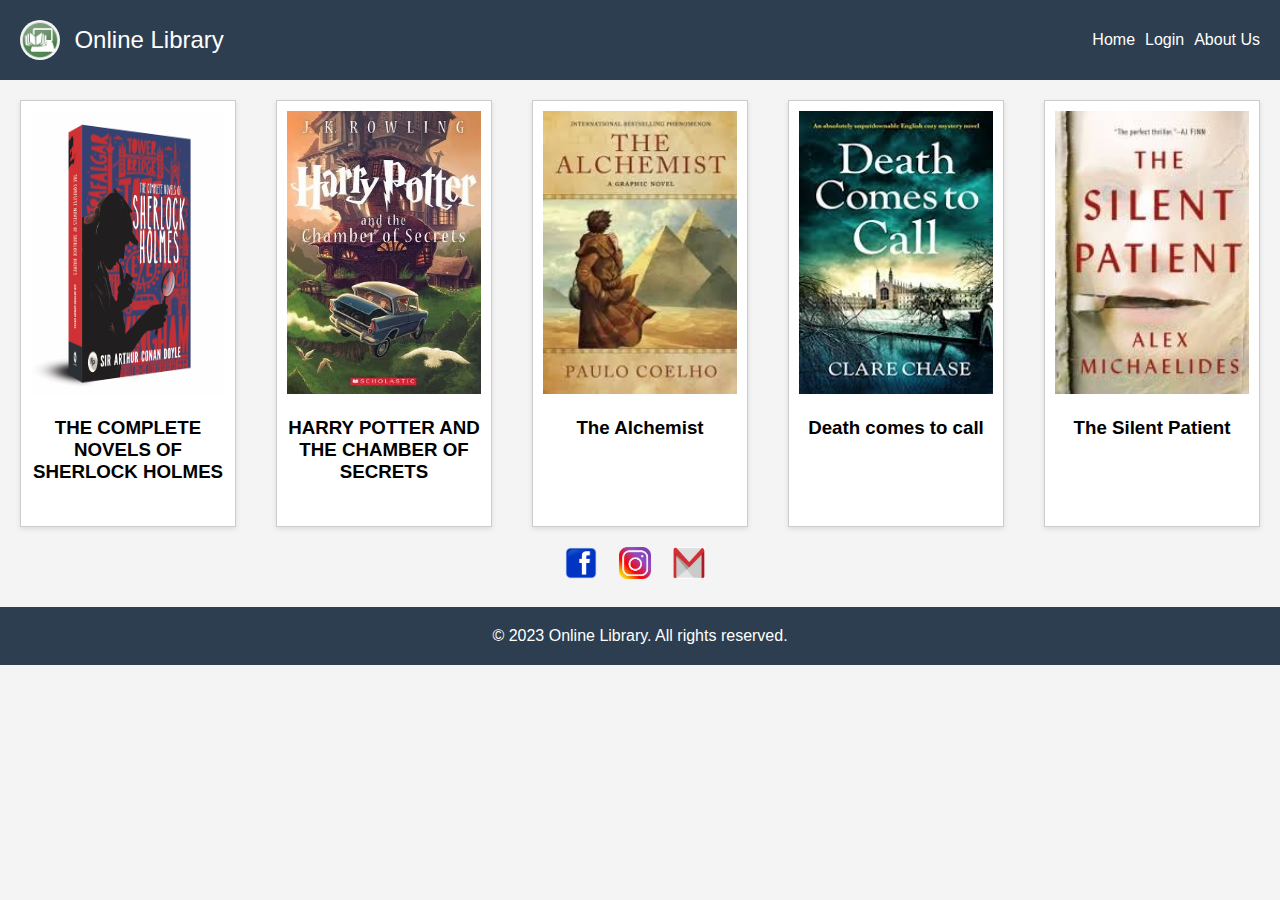
<file: web/index.html>
<!DOCTYPE html>
<html>
<head>
  <title>Online Library</title>
  <link rel="stylesheet" type="text/css" href="css/style.css">
</head>
<body>
  <header>
    <div>
      <a href="#"><img id="logo" src="images/logo.png" alt="Logo"></a>
      <span id="site-name">Online Library</span>
    </div>
    <nav>
      <ul>
        <li><a href="index.html">Home</a></li>
        <li><a href="login.html">Login</a></li>
        <li><a href="about.html">About Us</a></li>
      </ul>
    </nav>
  </header>
  
  <main>
    <div class="book-list">
      <div class="book">
        <img src="images/book1.jpg" alt="Book 1">
        <h3> THE COMPLETE NOVELS OF SHERLOCK HOLMES  </h3>
        <div class="book-description">
          <h3> THE COMPLETE NOVELS OF SHERLOCK HOLMES  </h3>
          <p>"The Complete Novels of Sherlock Holmes" is a collection of four novels written by Sir Arthur Conan Doyle, featuring the iconic detective Sherlock Holmes and his loyal companion, Dr. John Watson. These captivating mysteries, including "A Study in Scarlet" and "The Hound of the Baskervilles," showcase Holmes' brilliant deduction skills and timeless appeal.</p>
        </div>
      </div>
      <div class="book">
        <img src="images/book2.jpg" alt="Book 2">
        <h3>HARRY POTTER AND THE CHAMBER OF SECRETS </h3>
        <div class="book-description">
          <h3>HARRY POTTER AND THE CHAMBER OF SECRETS </h3>
          <p>"Harry Potter and the Chamber of Secrets" is the second book in J.K. Rowling's popular fantasy series. It follows young wizard Harry Potter as he returns to Hogwarts School of Witchcraft and Wizardry to uncover the mysteries surrounding the hidden Chamber and its monstrous secrets.</p>
        </div>
      </div>
      <div class="book">
        <img src="images/book3.jpeg" alt="Book 3">
        <h3>The Alchemist </h3>
        <div class="book-description">
          <h3>The Alchemist </h3>
          <p>""The Alchemist" is a renowned novel by Paulo Coelho that follows the journey of a young shepherd named Santiago as he embarks on a quest to discover his personal legend. Through vivid storytelling and spiritual themes, the book explores the importance of pursuing one's dreams and finding meaning in life's journey.</p></div>
      </div>
      <div class="book">
        <img src="images/book4.jpeg" alt="Book 4">
        <h3>Death comes to call</h3>
        <div class="book-description">
          <h3>Death comes to call</h3>
          <p>"Death comes to call" is the second book in J.K. Rowling's popular fantasy series. It follows young wizard Harry Potter as he returns to Hogwarts School of Witchcraft and Wizardry to uncover the mysteries surrounding the hidden Chamber and its monstrous secrets.</p>
        </div>
      </div>
      <div class="book">
        <img src="images/book5.jpeg" alt="Book 5">
        <h3>The Silent Patient</h3>
        <div class="book-description">
          <h3>The Silent Patient </h3>
          <p>"The Silent Patient" is a gripping psychological thriller written by Alex Michaelides. The story revolves around Alicia Berenson, a renowned artist who has been silent since she was found guilty of murdering her husband. The narrative unfolds as a psychotherapist attempts to unravel the truth behind Alicia's silence and delve into the depths of her troubled mind.</p></div>
      </div>
      <!-- Add more book entries as needed -->
    </div>
    
    <div class="social-icons">
      <a href="#"><img src="images/facebook.png" alt="Facebook" width="32" height="32"></a>
      <a href="#"><img src="images/instagram.png" alt="Instagram" width="32" height="32"></a>
      <a href="#"><img src="images/mail.png" alt="Email" width="32" height="32"></a>
    </div>
  </main>
  
  <footer>
    &copy; 2023 Online Library. All rights reserved.
  </footer>
</body>
<script>
  // JavaScript code for smooth scrolling to book descriptions
  window.addEventListener('DOMContentLoaded', function() {
    var books = document.querySelectorAll('.book');
    books.forEach(function(book) {
      book.addEventListener('click', function() {
        this.querySelector('.book-description').classList.toggle('show');
      });
    });
  });
</script>
</html>
</file>
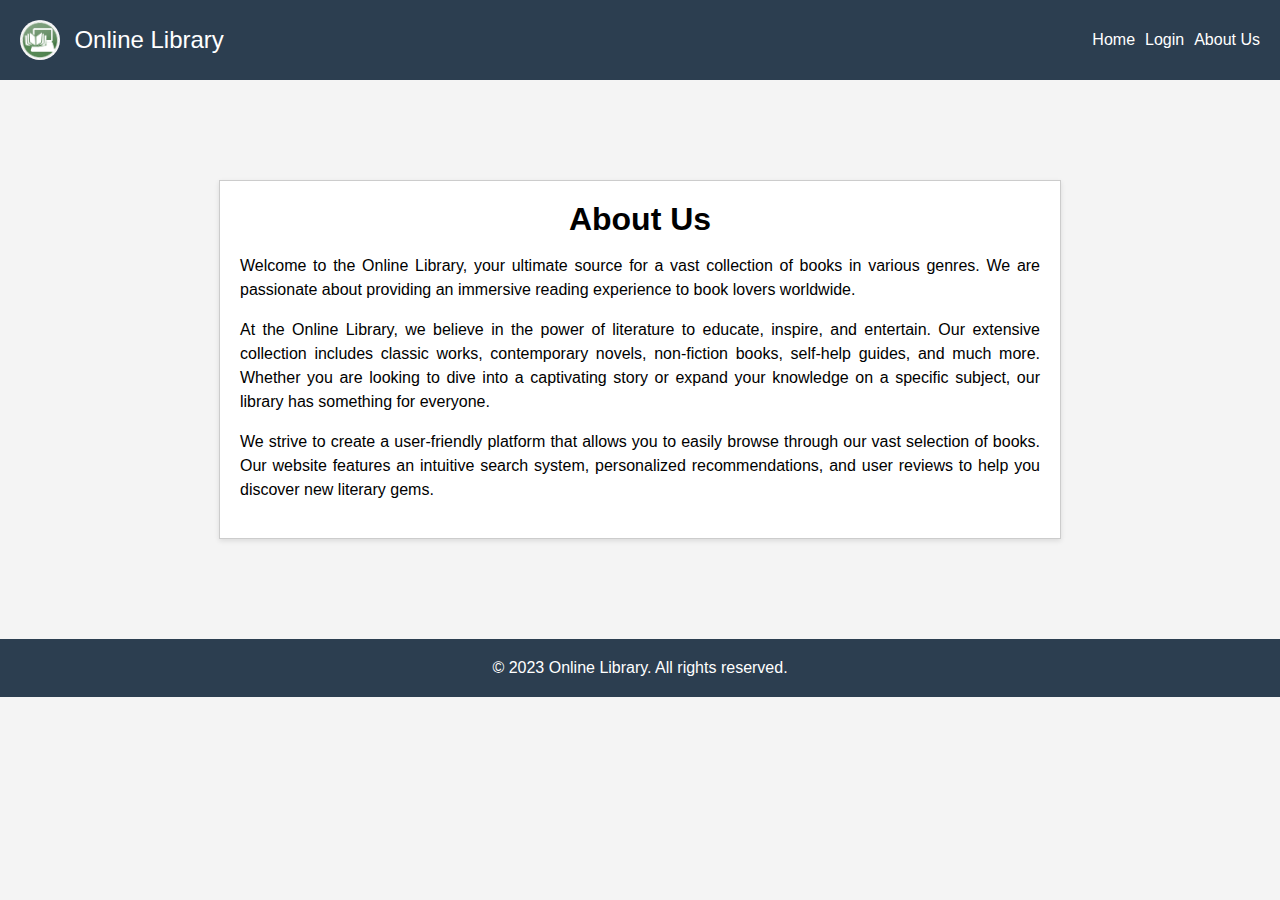
<file: web/about.html>
<!DOCTYPE html>
<html>
<head>
  <title>Online Library - About Us</title>
  <link rel="stylesheet" type="text/css" href="css/style.css">
  <style>
    /* CSS styles for the page */
    body {
      font-family: Arial, sans-serif;
      margin: 0;
      padding: 0;
      background-color: #f4f4f4;
    }
    
    header {
      background-color: #2c3e50;
      color: #fff;
      padding: 20px;
      display: flex;
      justify-content: space-between;
      align-items: center;
    }
    
    h1 {
      margin: 0;
    }
    
    nav ul {
      list-style: none;
      padding: 0;
      margin: 0;
      display: flex;
    }
    
    nav ul li {
      margin-left: 10px;
    }
    
    nav ul li a {
      color: #fff;
      text-decoration: none;
    }
    
    .container {
      max-width: 800px;
      margin: 100px auto;
      background-color: #fff;
      padding: 20px;
      border: 1px solid #ccc;
      box-shadow: 0 2px 5px rgba(0, 0, 0, 0.1);
    }
    
    h1 {
      text-align: center;
    }
    
    p {
      text-align: justify;
      line-height: 1.5;
    }
    
    footer {
      background-color: #2c3e50;
      color: #fff;
      padding: 20px;
      text-align: center;
    }
  </style>
</head>
<body>
  <header>
    <div>
      <a href="#"><img id="logo" src="images/logo.png" alt="Logo"></a>
      <span id="site-name">Online Library</span>
    </div>
    <nav>
      <ul>
        <li><a href="index.html">Home</a></li>
        <li><a href="login.html">Login</a></li>
        <li><a href="about.html">About Us</a></li>
      </ul>
    </nav>
  </header>
  
  <div class="container">
    <h1>About Us</h1>
    <p>Welcome to the Online Library, your ultimate source for a vast collection of books in various genres. We are passionate about providing an immersive reading experience to book lovers worldwide.</p>
    <p>At the Online Library, we believe in the power of literature to educate, inspire, and entertain. Our extensive collection includes classic works, contemporary novels, non-fiction books, self-help guides, and much more. Whether you are looking to dive into a captivating story or expand your knowledge on a specific subject, our library has something for everyone.</p>
    <p>We strive to create a user-friendly platform that allows you to easily browse through our vast selection of books. Our website features an intuitive search system, personalized recommendations, and user reviews to help you discover new literary gems.</p>
    </div>
  
  <footer>
    &copy; 2023 Online Library. All rights reserved.
  </footer>
</body>
</html>
</file>
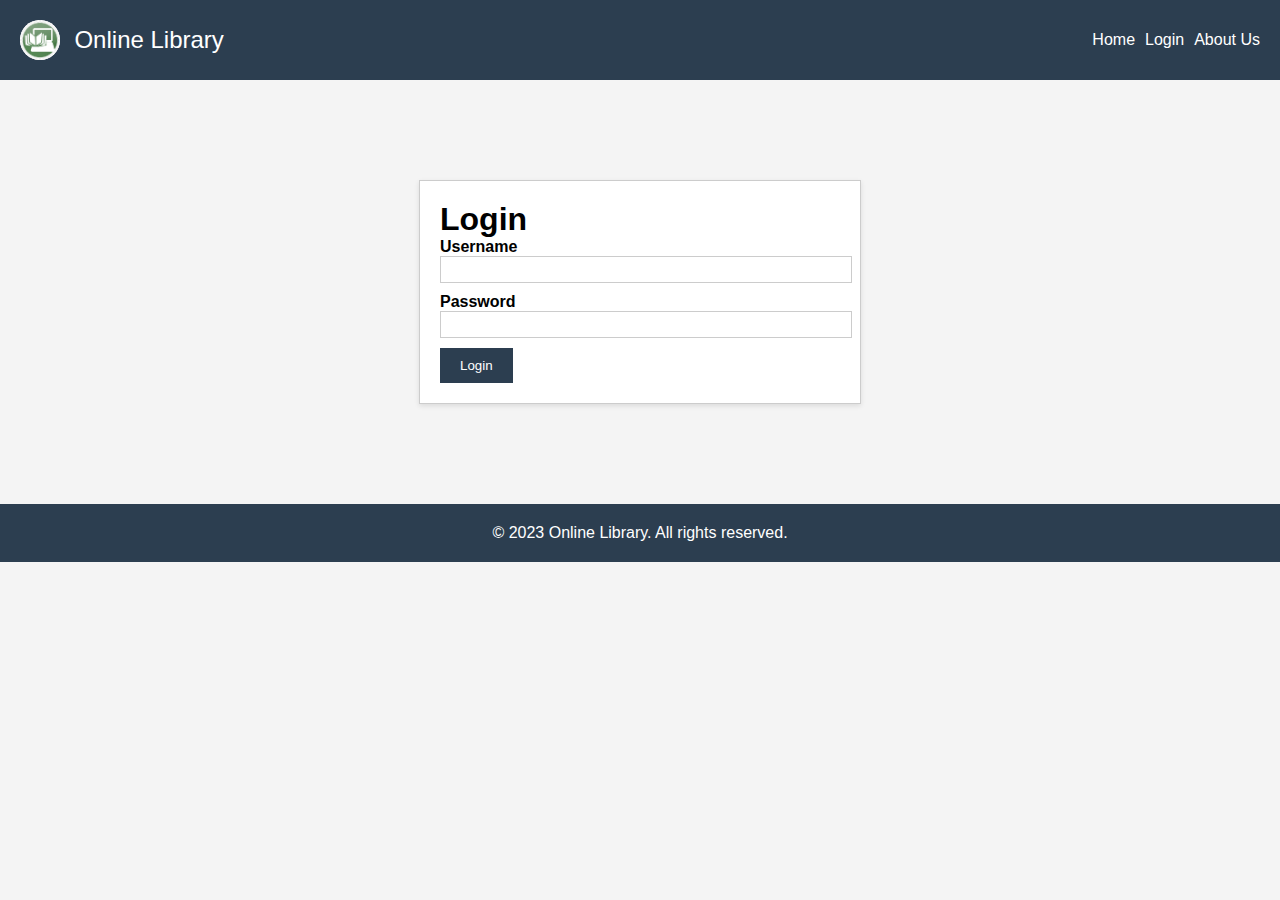
<file: web/login.html>
<!DOCTYPE html>
<html>
<head>
  <title>Online Library - Login</title>
  <link rel="stylesheet" type="text/css" href="css/style.css">
  <style>
    /* CSS styles for the page */
    body {
      font-family: Arial, sans-serif;
      margin: 0;
      padding: 0;
      background-color: #f4f4f4;
    }
    
    
    h1 {
      margin: 0;
    }
    
    nav ul {
      list-style: none;
      padding: 0;
      margin: 0;
      display: flex;
    }
    
    nav ul li {
      margin-left: 10px;
    }
    
    nav ul li a {
      color: #fff;
      text-decoration: none;
    }
    
    .container {
      max-width: 400px;
      margin: 100px auto;
      background-color: #fff;
      padding: 20px;
      border: 1px solid #ccc;
      box-shadow: 0 2px 5px rgba(0, 0, 0, 0.1);
    }
    
    .form-group {
      margin-bottom: 10px;
    }
    
    label {
      display: block;
      font-weight: bold;
    }
    
    input[type="text"],
    input[type="password"] {
      width: 100%;
      padding: 5px;
      border: 1px solid #ccc;
    }
    
    button {
      padding: 10px 20px;
      background-color: #2c3e50;
      color: #fff;
      border: none;
      cursor: pointer;
    }
    
    footer {
      background-color: #2c3e50;
      color: #fff;
      padding: 20px;
      text-align: center;
    }
  </style>
</head>
<body>
  <header>
    <div>
      <a href="#"><img id="logo" src="images/logo.png" alt="Logo"></a>
      <span id="site-name">Online Library</span>
    </div>
    <nav>
      <ul>
        <li><a href="index.html">Home</a></li>
        <li><a href="login.html">Login</a></li>
        <li><a href="about.html">About Us</a></li>
      </ul>
    </nav>
  </header>
  
  <div class="container">
    <h1>Login</h1>
    <form>
      <div class="form-group">
        <label for="username">Username</label>
        <input type="text" id="username" name="username">
      </div>
      <div class="form-group">
        <label for="password">Password</label>
        <input type="password" id="password" name="password">
      </div>
      <button type="submit">Login</button>
    </form>
  </div>
  
  <footer>
    &copy; 2023 Online Library. All rights reserved.
  </footer>
</body>
</html>
</file>
<file: web/css/style.css>
/* CSS styles for the page */
    body {
      font-family: Arial, sans-serif;
      margin: 0;
      padding: 0;
      background-color: #f4f4f4;
    }
    
    header {
      background-color: #2c3e50;
      color: #fff;
      padding: 20px;
      display: flex;
      justify-content: space-between;
      align-items: center;
    }
    
    h1 {
      margin: 0;
    }
    
    nav ul {
      list-style: none;
      padding: 0;
      margin: 0;
      display: flex;
    }
    
    nav ul li {
      margin-left: 10px;
    }
    
    nav ul li a {
      color: #fff;
      text-decoration: none;
    }
    
    main {
      margin: 20px;
    }
    
    .book-list {
      display: grid;
      grid-template-columns: repeat(auto-fill, minmax(200px, 1fr));
      grid-gap: 40px;
    }
    
    .book {
      background-color: #fff;
      border: 1px solid #ccc;
      padding: 10px;
      text-align: center;
      transition: transform 0.3s ease;
      box-shadow: 0 2px 5px rgba(0, 0, 0, 0.1);
      cursor: pointer;
      position: relative;
    }
    
    .book:hover {
      transform: scale(1.05);
    }
    
    .book img {
      width: 100%;
      height: 70%;
    }
    
    .book-description {
      display: none;
      position: absolute;
      top: 0;
      left: 0;
      width: 100%;
      height: 100%;
      background-color: rgba(0, 0, 0, 0.8);
      color: #fff;
      padding: 20px;
      z-index: 999;
      opacity: 0;
      transition: opacity 0.3s ease;
    }
    
    .book:hover .book-description {
      display: block;
      opacity: 1;
    }
    
    .social-icons {
      margin-top: 20px;
      text-align: center;
    }
    
    .social-icons a {
      display: inline-block;
      margin-right: 10px;
      color: #333;
      font-size: 24px;
      text-decoration: none;
      width: 40px;
      height: 40px;
      line-height: 40px;
      text-align: center;
    }
    
    .social-icons a img {
      max-width: 100%;
      max-height: 100%;
    }
    
    #logo {
      display: inline-block;
      vertical-align: middle;
      margin-right: 10px;
      width: 40px;
      height: 40px;
      border-radius: 50%;
      background-color: #fff;
    }
    
    #site-name {
      display: inline-block;
      vertical-align: middle;
      margin-right: 10px;
      font-size: 24px;
    }
    
    footer {
      background-color: #2c3e50;
      color: #fff;
      padding: 20px;
      text-align: center;
    }
</file>
